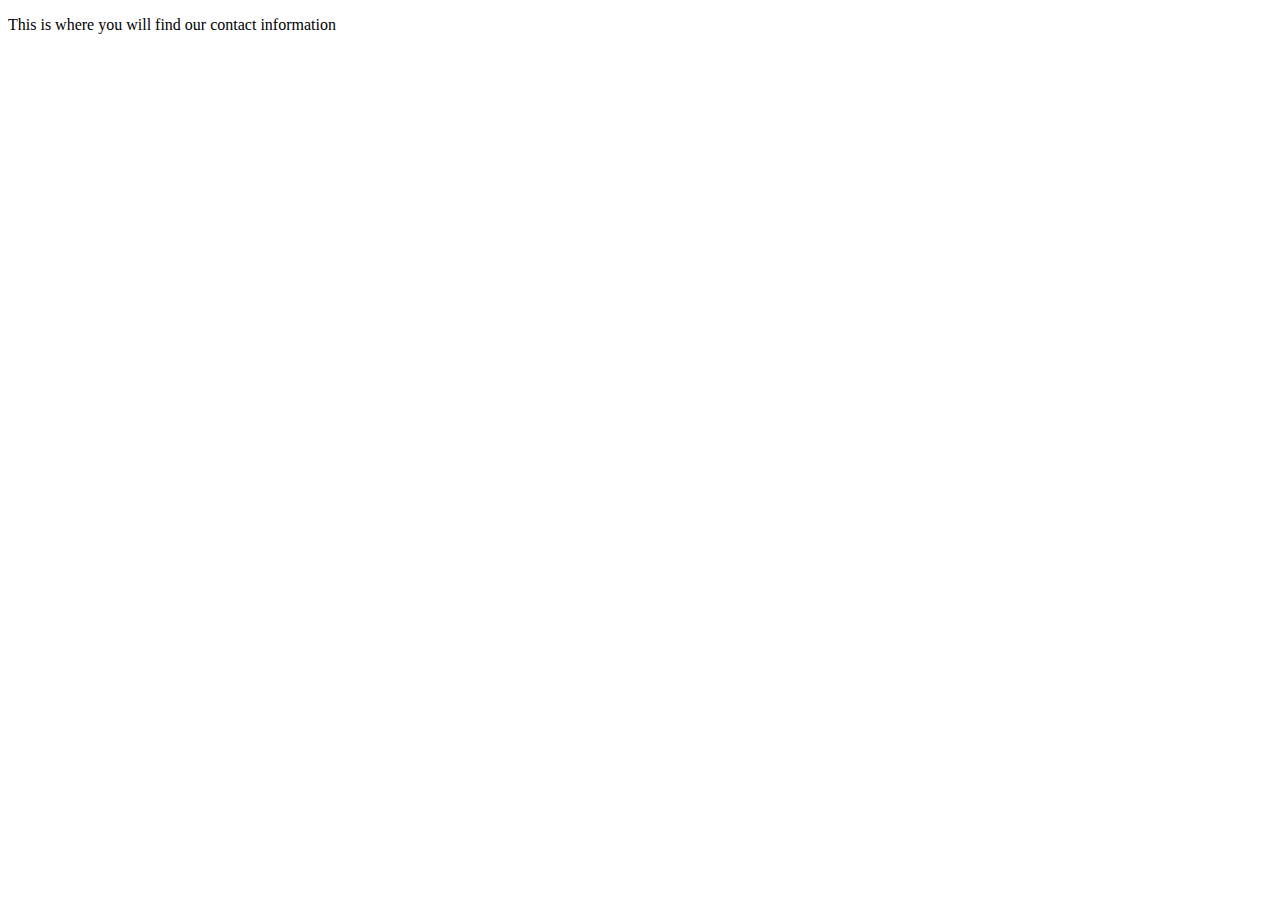
<file: contact-us.html>
<!DOCTYPE html>
<html lang="en">
<head>
    <meta charset="UTF-8">
    <meta http-equiv="X-UA-Compatible" content="IE=edge">
    <meta name="viewport" content="width=device-width, initial-scale=1.0">
    <title>Contact Us</title>
</head>
<body>
    <p>This is where you will find our contact information</p>
</body>
</html>
</file>
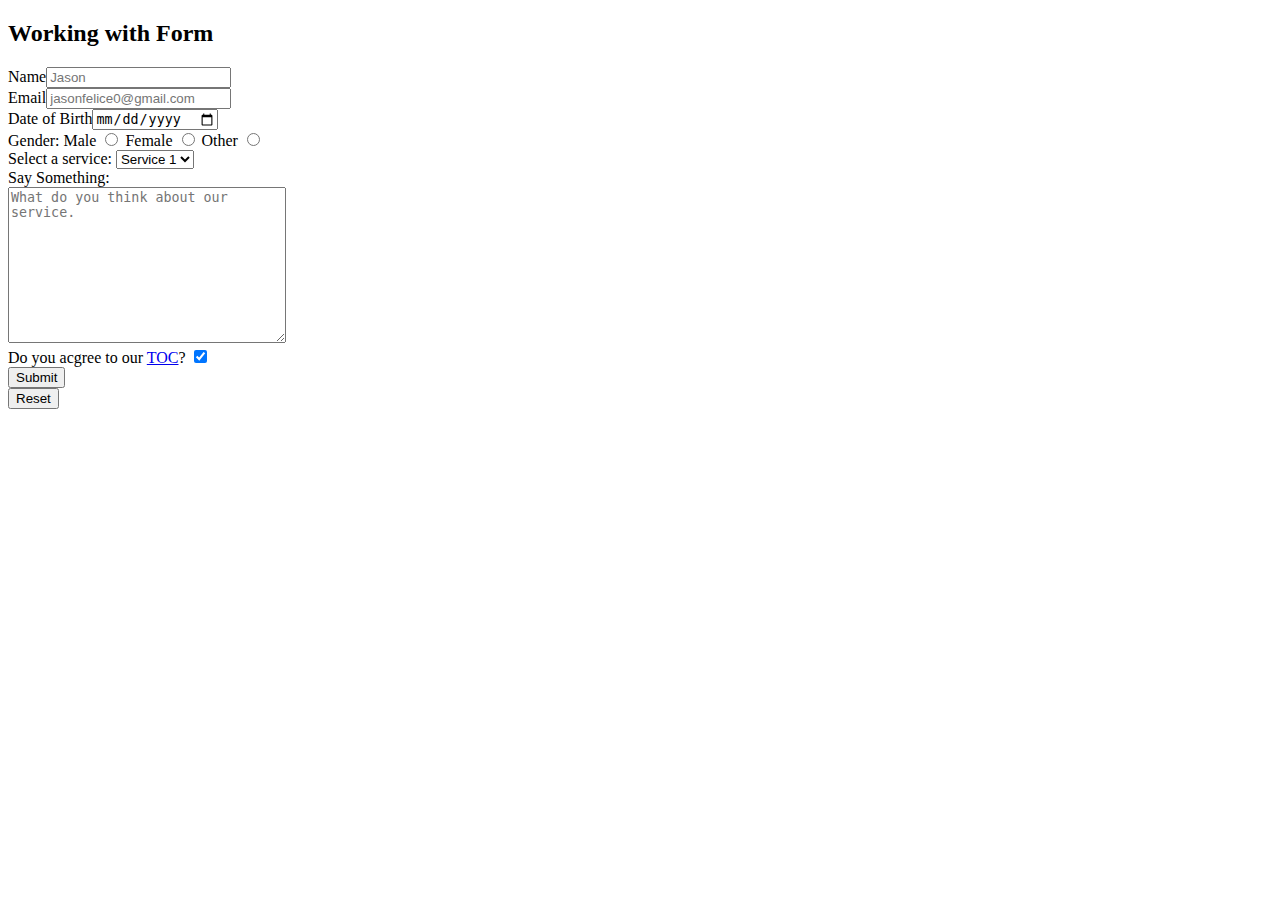
<file: p1 forms.html>
<!DOCTYPE html>
<html lang="en">
<head>
    <meta charset="UTF-8">
    <meta http-equiv="X-UA-Compatible" content="IE=edge">
    <meta name="viewport" content="width=device-width, initial-scale=1.0">
    <title>Form</title>
</head>
<body>
    <h2>Working with Form</h2>
    <form action="backend.php">
        <div>
            <label for="name">
                Name<input type="text" name="myName" id="name" placeholder="Jason">
            </label>
        </div>
        <div>
            <label for="email">
                Email<input type="email" name="myEmail" id="email" placeholder="jasonfelice0@gmail.com">
            </label>
        </div>
        <div>
            <label for="DOB">
                Date of Birth<input type="date" name="birthDate" id="DOB">
            </label>
        </div>
        <div>
            <label>
                Gender:
                <label for="male">Male</label>
                <input type="radio" name="myGender" id="male">
                <label for="female">Female</label>
                <input type="radio" name="myGender" id="female">
                <label for="other">Other</label>
                <input type="radio" name="myGender" id="other">
            </label>
        </div>
        <div>
            <label for="what">
                Select a service:
                <select name="service" id="what">
                    <option value="1">Service 1</option>
                    <option value="2">Service 2</option>
                    <option value="3">Service 3</option>
                </select>
            </label>
        </div>
        <div>
            <label for="comment">Say Something:</label><br>
            <textarea name="myText" id="comment" cols="32" rows="10" placeholder="What do you think about our service."></textarea>
        </div>
        <div>
            <label for="toc">Do you acgree to our <a href="#">TOC</a>?</label>
            <input type="checkbox"id="toc" required checked>
        </div>
        <div>
            <input type="submit" value="Submit">
        </div>
        <div><input type="reset" value="Reset"></div>
    </form>
</body>
</html>
</file>
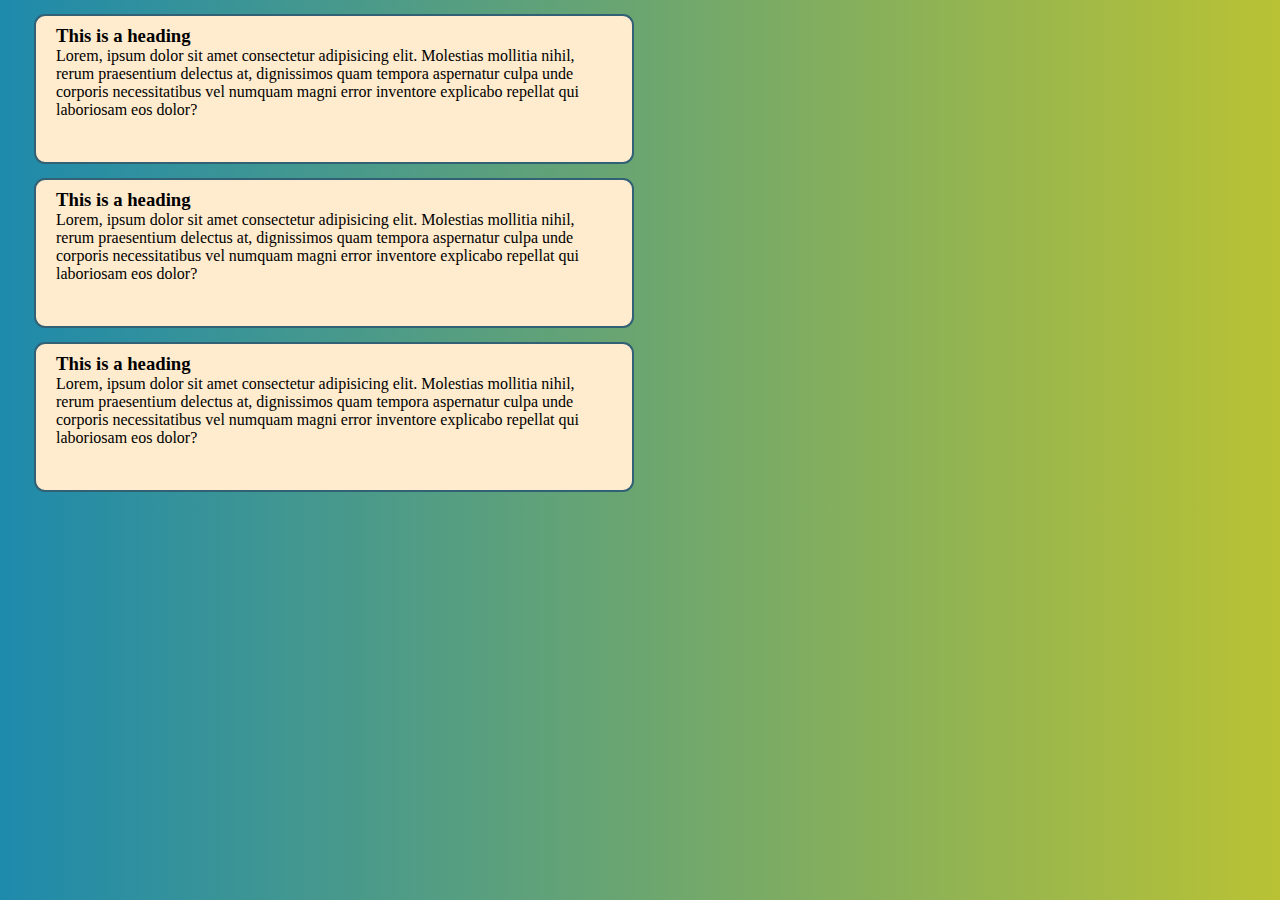
<file: p3.html>
<!DOCTYPE html>
<html lang="en">
<head>
    <meta charset="UTF-8">
    <meta http-equiv="X-UA-Compatible" content="IE=edge">
    <meta name="viewport" content="width=device-width, initial-scale=1.0">
    <title>Box Model</title>
    <style>
        *{
            box-sizing: border-box;
            margin: 0;
            padding: 0;
        }
        body{
            background-image: linear-gradient(to right, rgb(30, 138, 172), rgb(185, 194, 52));
        }
        .container{
            background-color: blanchedalmond;
            border: 2px solid rgb(50, 96, 117);
            padding: 9px 20px;
            margin: 14px 34px;
            /* top right bottom left || top/bottom left/right || top right&left bottom */
            border-radius: 11px;
            width: 600px;
            height: 150px;
        }

    </style>
</head>
<body>
    <div class="container">
        <h3>This is a heading</h3>
        <p id="first">
            Lorem, ipsum dolor sit amet consectetur adipisicing elit. Molestias mollitia nihil, rerum praesentium delectus at, dignissimos quam tempora aspernatur culpa unde corporis necessitatibus vel numquam magni error inventore explicabo repellat qui laboriosam eos dolor?
        </p>
    </div>
    <div class="container">
        <h3>This is a heading</h3>
        <p id="second">
            Lorem, ipsum dolor sit amet consectetur adipisicing elit. Molestias mollitia nihil, rerum praesentium delectus at, dignissimos quam tempora aspernatur culpa unde corporis necessitatibus vel numquam magni error inventore explicabo repellat qui laboriosam eos dolor?
        </p>
    </div>
    <div class="container">
        <h3>This is a heading</h3>
        <p id="third">
            Lorem, ipsum dolor sit amet consectetur adipisicing elit. Molestias mollitia nihil, rerum praesentium delectus at, dignissimos quam tempora aspernatur culpa unde corporis necessitatibus vel numquam magni error inventore explicabo repellat qui laboriosam eos dolor?
        </p>
    </div>
</body>
</html>
</file>
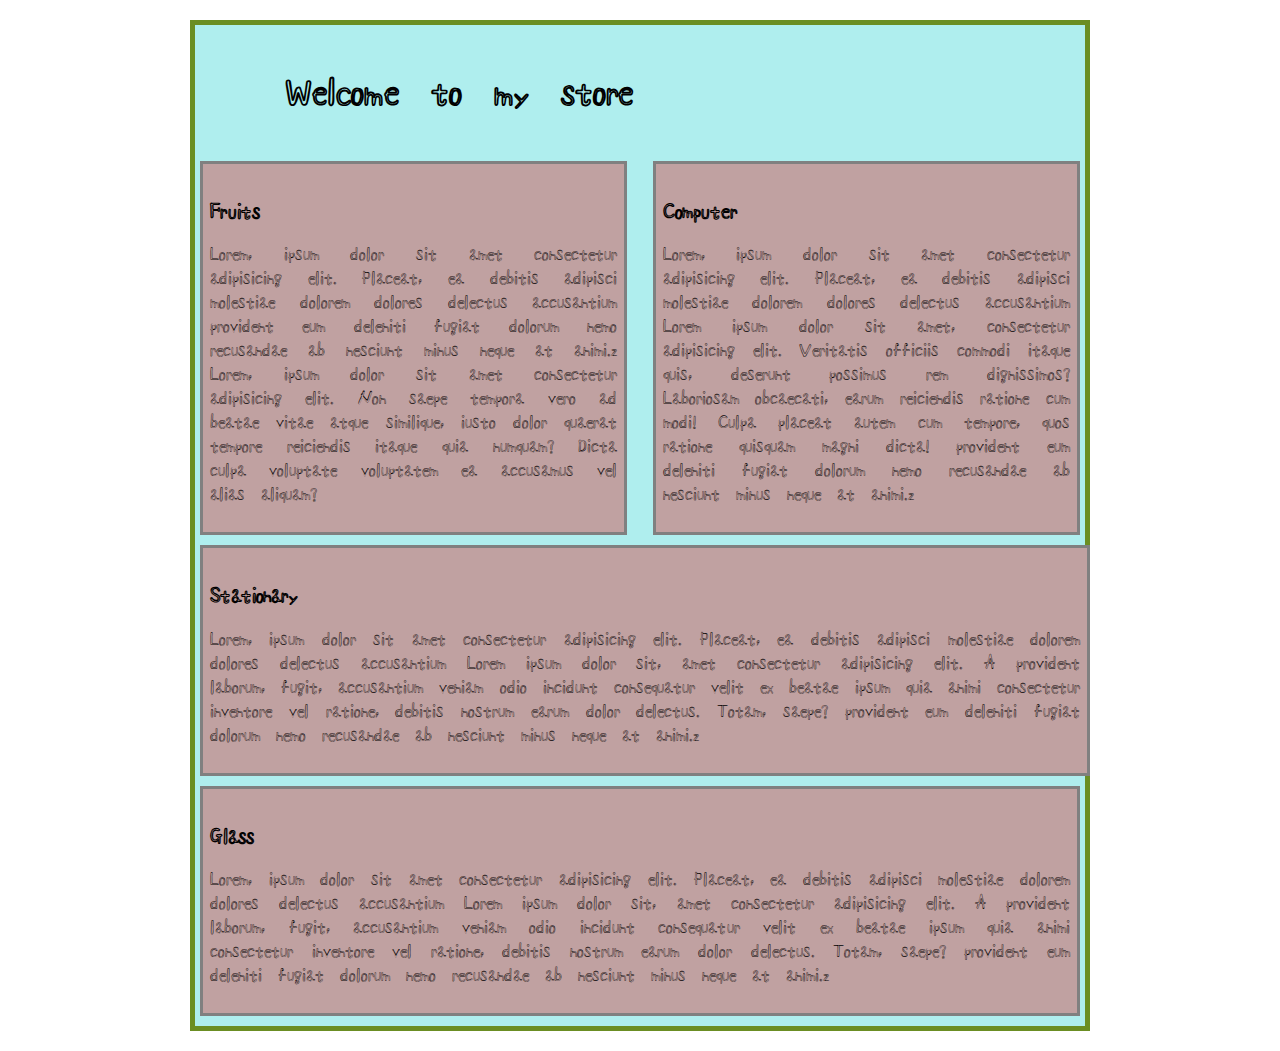
<file: p4_align.html>
<!DOCTYPE html>
<html lang="en">
<head>
    <link rel="preconnect" href="https://fonts.googleapis.com">
<link rel="preconnect" href="https://fonts.gstatic.com" crossorigin>
<link href="https://fonts.googleapis.com/css2?family=Shizuru&display=swap" rel="stylesheet">
    <meta charset="UTF-8">
    <meta http-equiv="X-UA-Compatible" content="IE=edge">
    <meta name="viewport" content="width=device-width, initial-scale=1.0">
    <title>Alignment</title>
    <style>
        *{
            box-sizing: border-box;
        }
        body{
            font-family: 'Shizuru', cursive;
        }
        .container{
            width: 900px;
            border: 5px solid olivedrab;
            margin: 20px auto; /* auto is used to align to center */
            background-color: paleturquoise;
        }
        .item{
            border: 3px solid grey;
            margin: 10px 5px;
            padding: 12px 7px;
            background: rgb(192, 161, 161);
        }
        #fruits{
            float: left;
            width: 48%;
        }
        #computer{
            float: right;
            width: 48%;
        }
        #stationary{
            /* float: left; */
            width: 100%;
            clear: both;
        }
        p, h3{
            /* text-align: right;
            text-align: left;
            text-align: center; */
            text-align: justify;
        }
        h1{
            margin: 15px 40px;
            padding: 25px 50px;
            width: 455px;
        }
    </style>
</head>
<body>
    <div class="container">
        <h1>Welcome to my store</h1>
        <div id="fruits" class="item">
            <h3>Fruits</h3>
            <p id="fruitsPara" class="para">
                Lorem, ipsum dolor sit amet consectetur adipisicing elit. Placeat, ea debitis adipisci molestiae dolorem dolores delectus accusantium provident eum deleniti fugiat dolorum nemo recusandae ab nesciunt minus neque at animi.z Lorem, ipsum dolor sit amet consectetur adipisicing elit. Non saepe tempora vero ad beatae vitae atque similique, iusto dolor quaerat tempore reiciendis itaque quia numquam? Dicta culpa voluptate voluptatem ea accusamus vel alias aliquam?
            </p>
        </div>
        <div id="computer" class="item">
            <h3>Computer</h3>
            <p id="computerPara" class="para">
    Lorem, ipsum dolor sit amet consectetur adipisicing elit. Placeat, ea debitis adipisci molestiae dolorem dolores delectus accusantium Lorem ipsum dolor sit amet, consectetur adipisicing elit. Veritatis officiis commodi itaque quis, deserunt possimus rem dignissimos? Laboriosam obcaecati, earum reiciendis ratione cum modi! Culpa placeat autem cum tempore, quos ratione quisquam magni dicta! provident eum deleniti fugiat dolorum nemo recusandae ab nesciunt minus neque at animi.z
            </p>
        </div>
        <div id="stationary" class="item">
            <h3>Stationary</h3>
            <p id="stationaryPara" class="para">
    Lorem, ipsum dolor sit amet consectetur adipisicing elit. Placeat, ea debitis adipisci molestiae dolorem dolores delectus accusantium Lorem ipsum dolor sit, amet consectetur adipisicing elit. A provident laborum, fugit, accusantium veniam odio incidunt consequatur velit ex beatae ipsum quia animi consectetur inventore vel ratione, debitis nostrum earum dolor delectus. Totam, saepe? provident eum deleniti fugiat dolorum nemo recusandae ab nesciunt minus neque at animi.z
            </p>
        </div>
        <div id="glass" class="item">
            <h3>Glass</h3>
            <p id="glassPara" class="para">
    Lorem, ipsum dolor sit amet consectetur adipisicing elit. Placeat, ea debitis adipisci molestiae dolorem dolores delectus accusantium Lorem ipsum dolor sit, amet consectetur adipisicing elit. A provident laborum, fugit, accusantium veniam odio incidunt consequatur velit ex beatae ipsum quia animi consectetur inventore vel ratione, debitis nostrum earum dolor delectus. Totam, saepe? provident eum deleniti fugiat dolorum nemo recusandae ab nesciunt minus neque at animi.z
            </p>
        </div>
    </div>
</body>
</html>
</file>
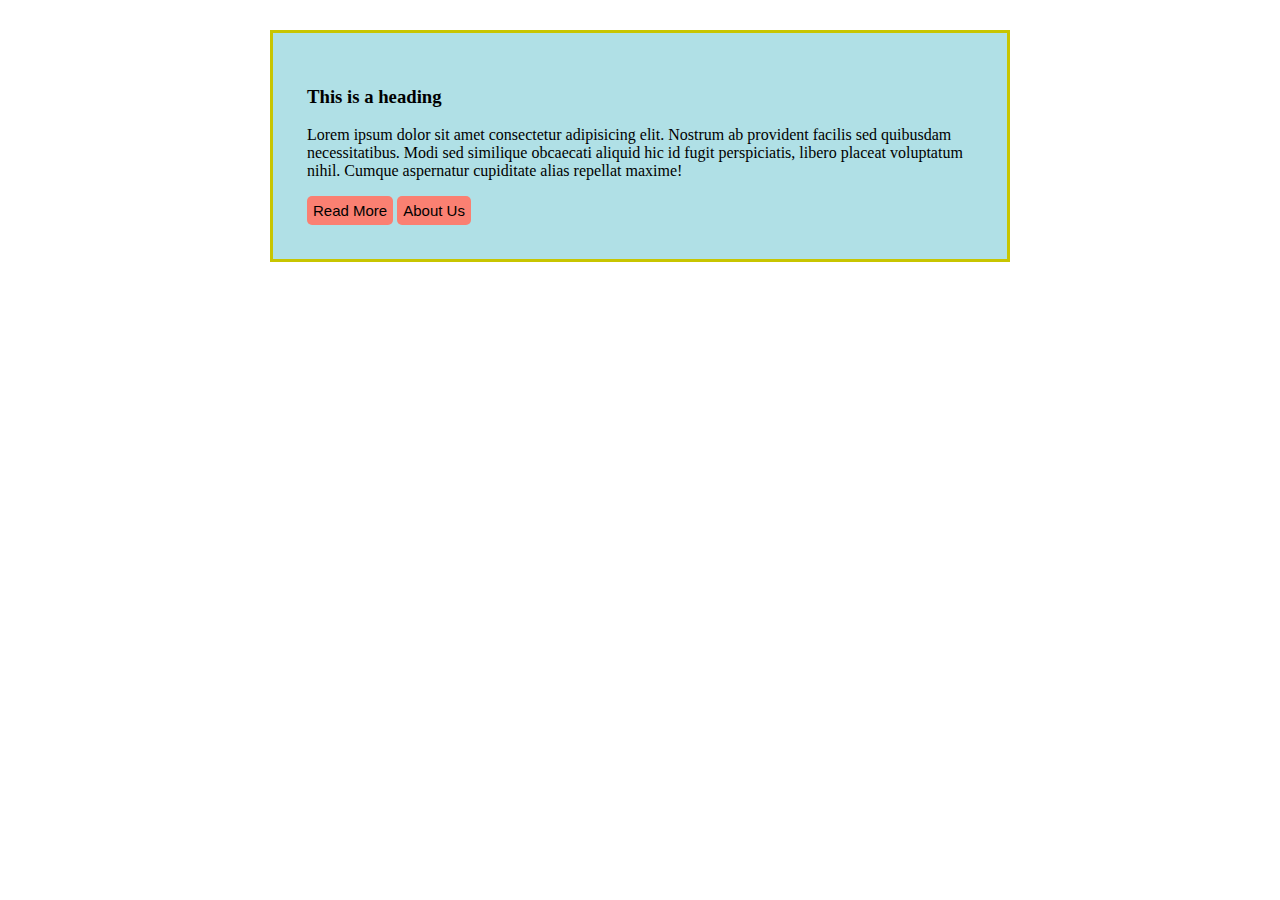
<file: p5_button.html>
<!DOCTYPE html>
<html lang="en">
<head>
    <meta charset="UTF-8">
    <meta http-equiv="X-UA-Compatible" content="IE=edge">
    <meta name="viewport" content="width=device-width, initial-scale=1.0">
    <title>Pseudo selectors and more designing</title>
    <style>
        .container{
            border: 3px solid rgb(200, 197, 0);
            background-color: powderblue;
            padding: 34px;
            margin: 34px;
            width: 666px;
            margin: 30px auto;
        }
        a{
            text-decoration: none;
            color: black;
            
        }
        a:hover{
            color: rgb(95, 65, 43);
            background-color: rgb(224, 99, 54);
        }
        a:visited{
            background-color: darkseagreen;
        }
        a:active{
            background-color: darkolivegreen;
        }
        .btn{
            font-family: 'Gill Sans', 'Gill Sans MT', Calibri, 'Trebuchet MS', sans-serif;
            background-color: salmon;
            padding: 6px;
            border: none;
            cursor: pointer;
            font-size: 15px;
            border-radius: 5px;
        }
        .btn:hover{
            background-color: rgb(243, 216, 213);
            border: 1px solid black;
        }
    </style>
</head>
<body>
    <div class="container" id="cont1">
        <h3>This is a heading</h3>
        <p>Lorem ipsum dolor sit amet consectetur adipisicing elit. Nostrum ab provident facilis sed quibusdam necessitatibus. Modi sed similique obcaecati aliquid hic id fugit perspiciatis, libero placeat voluptatum nihil. Cumque aspernatur cupiditate alias repellat maxime!</p>
        <a href="https://healthline.com/" class="btn">Read More</a>
        <button class="btn">About Us</button>
    </div>
</body>
</html>
</file>
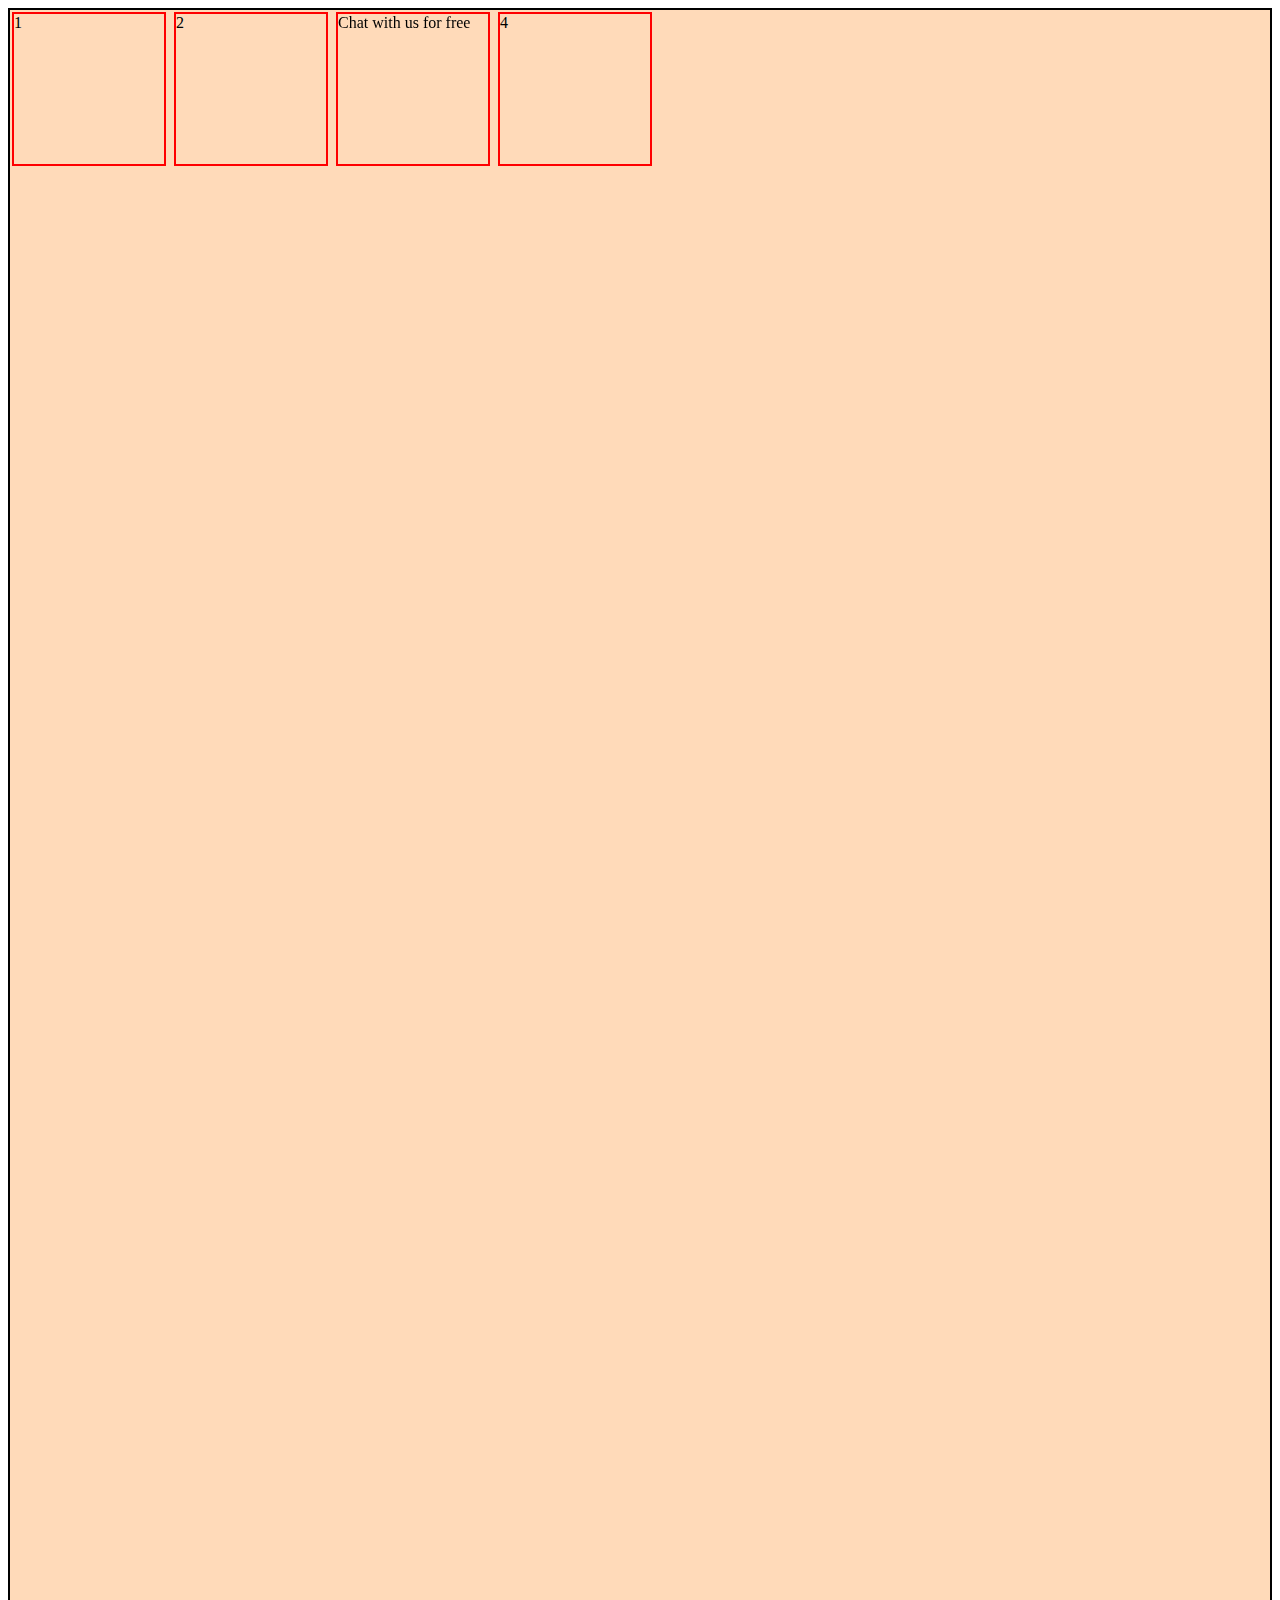
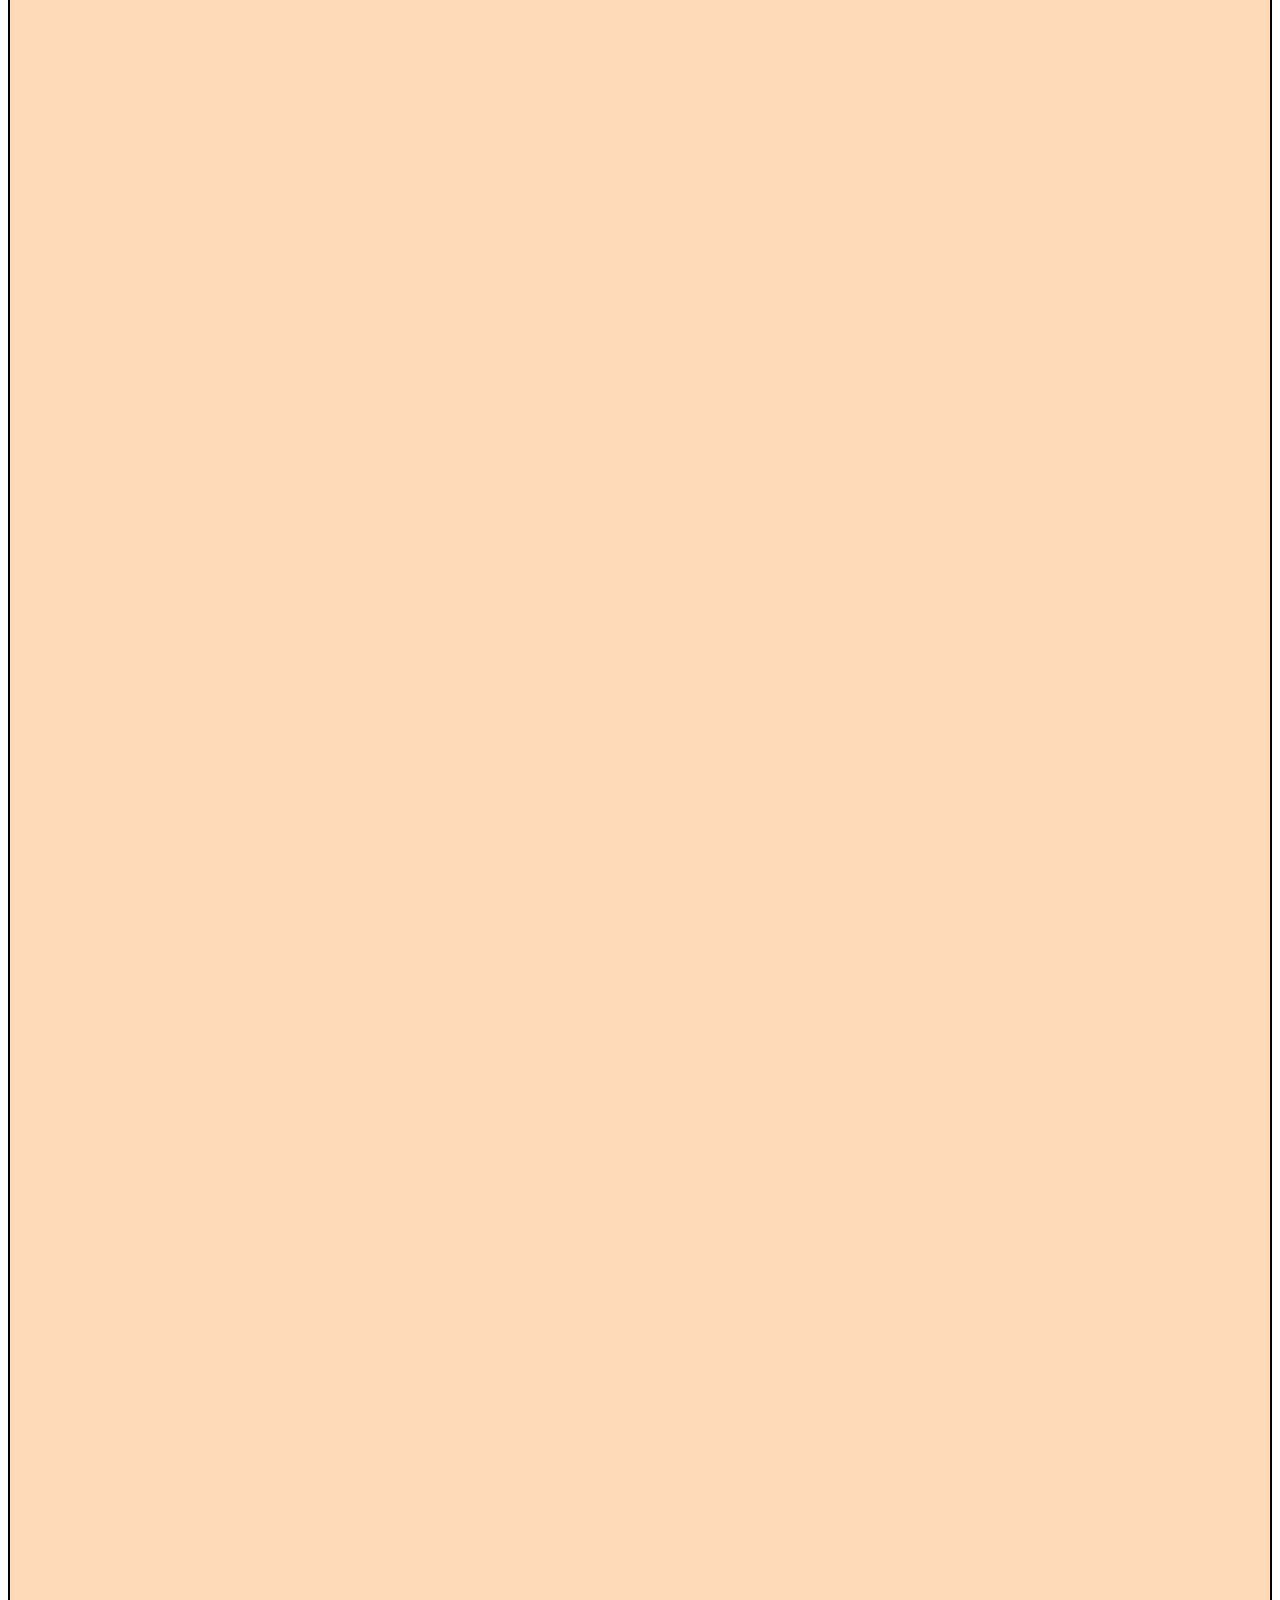
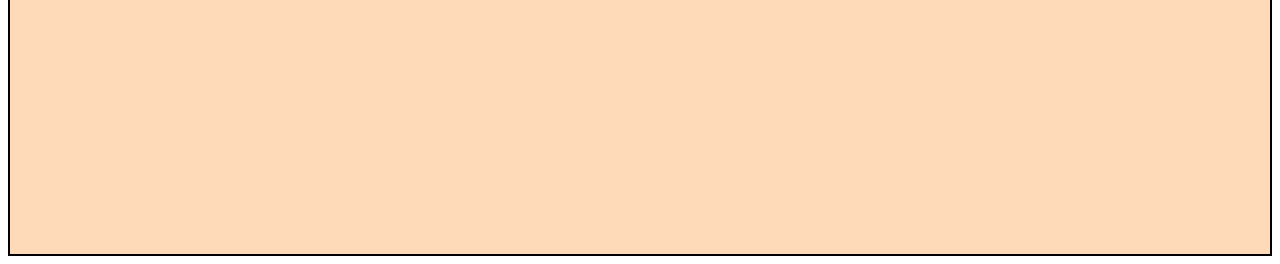
<file: p8.html>
<!DOCTYPE html>
<html lang="en">
<head>
    <meta charset="UTF-8">
    <meta http-equiv="X-UA-Compatible" content="IE=edge">
    <meta name="viewport" content="width=device-width, initial-scale=1.0">
    <title>Position</title>
    <style>
        .container{
            border: 2px solid black;
            background-color: peachpuff;
            height: 3444px;
        }
        /*css  position: static(default), absolute, relative, fixed, sticky */
        .box{
            display: inline-block;
            border: 2px solid red;
            width: 150px;
            height: 150px;
            margin: 2px;
        }
        #box3{
            /* relative: relative to it's normal position and will leave a gap at it's normal position */
            /* absolute: relative to the position of its first parent */
            /* top: 34px;
            left: 50px; */
    
            /* fixed: positions the element relative to the browser window. Stays in a fixed position even when you scroll */
            /* position: fixed;
            right: 4px;
            bottom: 2px; */
            
            /* sticky: */
            position: sticky;
            top: 2px;
        }
    </style>
</head>
<body>
    <div class="container">
        <div class="box" id="box1">1</div>
        <div class="box" id="box2">2</div>
        <div class="box" id="box3">Chat with us for free</div>
        <div class="box" id="box4">4</div>
    </div>
    </body>
</html>
</file>
